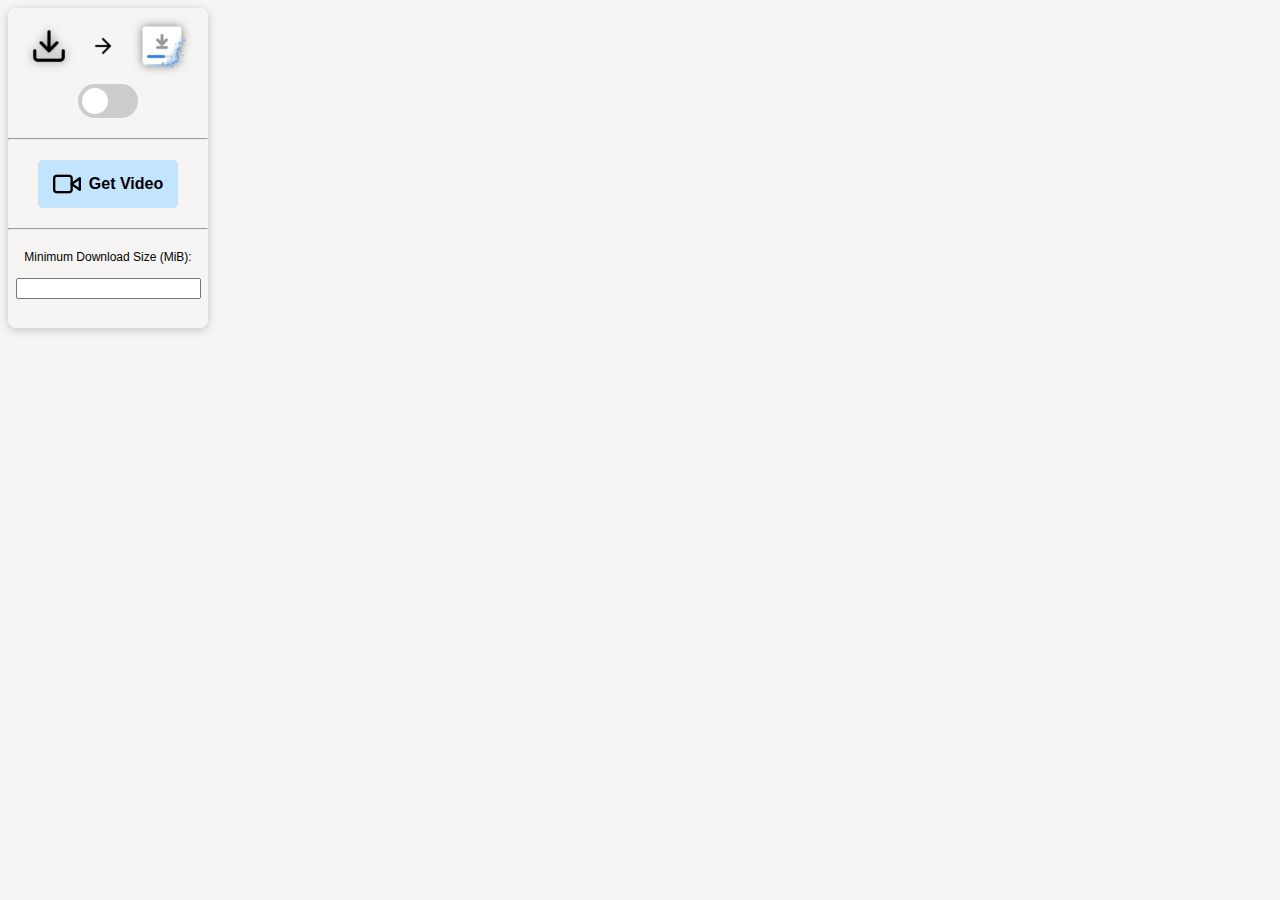
<file: browser-extension/popup.html>
<!DOCTYPE html>
<html>
  <head>
    <style>
      body {
        width: 200px;
        height: 320px;
        background-color: #f6f5f4;
        border-radius: 8px;
        box-shadow: 0 2px 10px rgba(0, 0, 0, 0.2);
        font-family: 'Adwaita Sans', 'Inter', Helvetica, Arial, sans-serif;
        font-size: 75%;
      }
      .with-drop-shadow {
        filter: drop-shadow(rgb(122, 122, 122) 0rem 0rem 5px);
      }
      .switch {
        position: relative;
        display: inline-block;
        width: 60px;
        height: 34px;
      }
      .switch input {
        opacity: 0;
        width: 0;
        height: 0;
      }
      .slider {
        position: absolute;
        cursor: pointer;
        top: 0;
        left: 0;
        right: 0;
        bottom: 0;
        background-color: #ccc;
        transition: .15s;
        border-radius: 34px;
      }
      .slider:before {
        position: absolute;
        content: "";
        height: 26px;
        width: 26px;
        left: 4px;
        bottom: 4px;
        background-color: white;
        transition: .15s;
        border-radius: 50%;
      }
      input:checked + .slider {
        background-color: #2196F3;
      }
      input:checked + .slider:before {
        transform: translateX(26px);
      }
      .button {
        background-color: #c2e4ff;
        padding: 10px 15px;
        text-align: center;
        text-decoration: none;
        display: inline-block;
        font-size: 16px;
        border-radius: 5px;
        transition: .25s;
      }
      .video-button-content {
        display: flex;
        align-items: center;
        justify-content: center;
        gap: 8px;
        color: black;
      }
      .video-button-content span {
        font-weight: bold;
      }
      .button:hover {
        background-color: #9bd2ff;
      }
      @media (prefers-color-scheme: dark) {
        body {
          color: white;
          background-color: #242424;
        }
        .with-drop-shadow {
          filter: drop-shadow(rgb(39, 39, 39) 0rem 0rem 5px);
        }
        .feather-icons {
          filter: invert(100%);
        }
        .button {
          background-color: #00559b;
        }
        .button:hover {
          background-color: #0c3150;
        }
        .video-button-content {
          color: white;
        }
      }
    </style>
  </head>
  <body>
    <center>
      <br>
      <div style="display: flex; justify-content: center; align-items: center;">
        <img class="feather-icons with-drop-shadow"; src="download.png">
        &nbsp;&nbsp;&nbsp;&nbsp;&nbsp;&nbsp;&nbsp;
        <img class="feather-icons"; src="arrow-right.png">
        &nbsp;&nbsp;&nbsp;&nbsp;&nbsp;&nbsp;&nbsp;
        <img class="with-drop-shadow"; src="icon48.png">
      </div>
      <br>
      <label class="switch">
        <input type="checkbox" id="toggleSwitch">
        <span class="slider"></span>
      </label>
      <br><br>
      <hr><br>
      <a href="#" class="video-button button">
        <div class="video-button-content">
          <img class="feather-icons" src="video.png">
          <span>Get Video</span>
        </div>
      </a>
      <br><br>
      <hr><br>
      <label class="number">
        <span>Minimum Download Size (MiB):</span>
        <br><br>
        <input type="number" id="downloadSize" min="0">
      </label>
      <br>
    </center>
    <script src="popup.js"></script>
  </body>
</html>
</file>
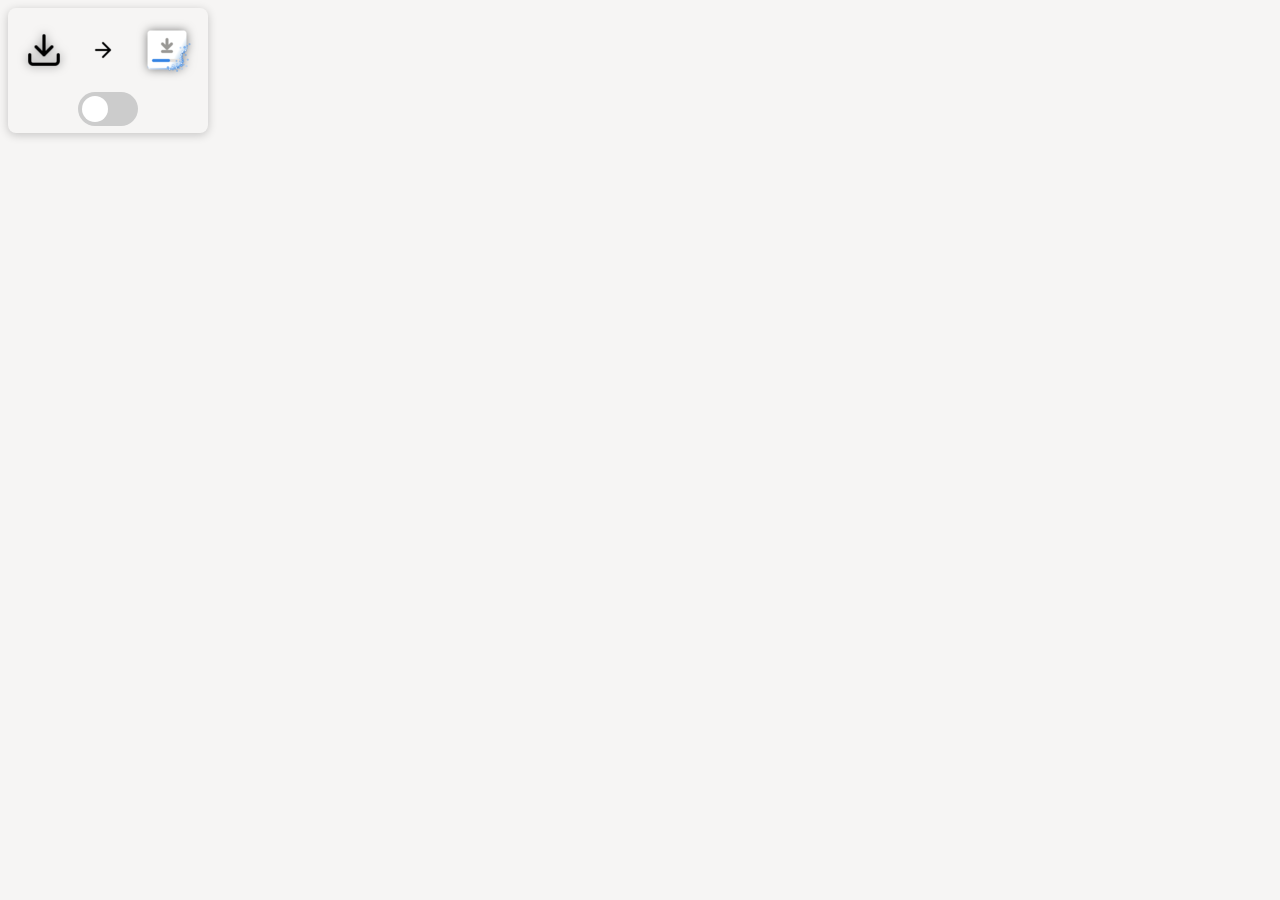
<file: browser-extension/chrome/popup.html>
<!DOCTYPE html>
<html>
  <head>
    <style>
      body {
        width: 200px;
        height: 125px;
        background-color: #f6f5f4;
        border-radius: 8px;
        box-shadow: 0 2px 10px rgba(0, 0, 0, 0.2);
      }
      .with-drop-shadow {
        filter: drop-shadow(rgb(122, 122, 122) 0rem 0rem 5px);
      }
      .switch {
        position: relative;
        display: inline-block;
        width: 60px;
        height: 34px;
      }
      .switch input {
        opacity: 0;
        width: 0;
        height: 0;
      }
      .slider {
        position: absolute;
        cursor: pointer;
        top: 0;
        left: 0;
        right: 0;
        bottom: 0;
        background-color: #ccc;
        transition: .15s;
        border-radius: 34px;
      }
      .slider:before {
        position: absolute;
        content: "";
        height: 26px;
        width: 26px;
        left: 4px;
        bottom: 4px;
        background-color: white;
        transition: .15s;
        border-radius: 50%;
      }
      input:checked + .slider {
        background-color: #2196F3;
      }
      input:checked + .slider:before {
        transform: translateX(26px);
      }
      @media (prefers-color-scheme: dark) {
        body {
          background-color: #242424;
        }
        .with-drop-shadow {
          filter: drop-shadow(rgb(39, 39, 39) 0rem 0rem 5px);
        }
        .feather-icons {
          filter: invert(100%);
        }
      }
    </style>
  </head>
  <body>
    <center>
      <br>
      <div style="display: flex; justify-content: center; align-items: center;">
        <img class="feather-icons with-drop-shadow"; src="download.png">
        &nbsp;&nbsp;&nbsp;&nbsp;&nbsp;&nbsp;&nbsp;
        <img class="feather-icons"; src="arrow-right.png">
        &nbsp;&nbsp;&nbsp;&nbsp;&nbsp;&nbsp;&nbsp;
        <img class="with-drop-shadow"; src="icon48.png">
      </div>
      <br>
      <label class="switch">
        <input type="checkbox" id="toggleSwitch">
        <span class="slider"></span>
      </label>
      <br>
    </center>
    <script src="popup.js"></script>
  </body>
</html>
</file>
